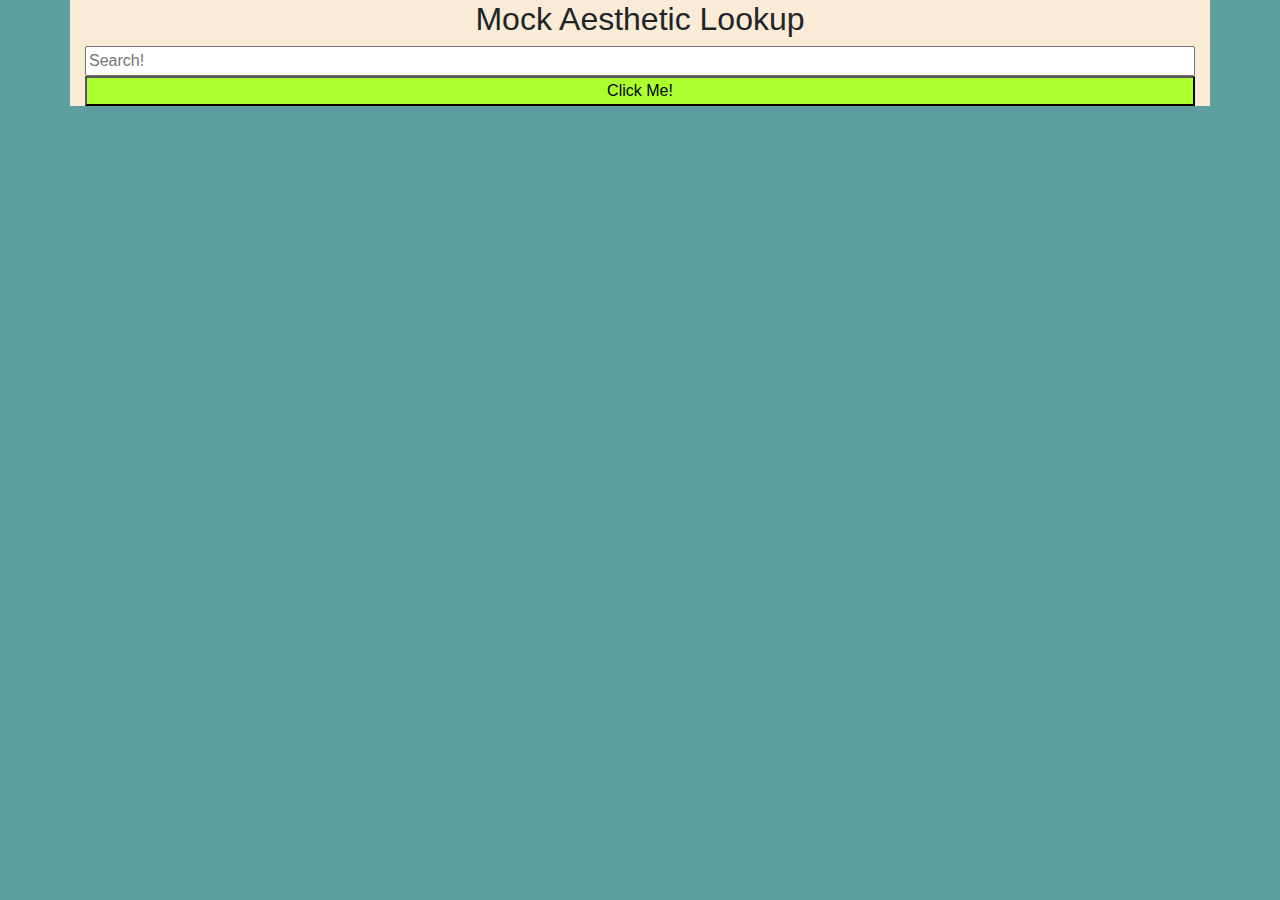
<file: Develop/index.html>
<!DOCTYPE html>
<html lang="en">
<head>
    <meta charset="UTF-8">
    <meta http-equiv="X-UA-Compatible" content="IE=edge">
    <meta name="viewport" content="width=device-width, initial-scale=1.0">
    <link
      rel="stylesheet"
      href="https://stackpath.bootstrapcdn.com/bootstrap/4.3.1/css/bootstrap.min.css"
    />
    <link rel="stylesheet" href="./assets/css/style.css">
    <title>Aesthetic loookup</title>
</head>
<body>
    <form class="container" id="locSearch">
        <h2>
            Mock Aesthetic Lookup
        </h2>
        <input type="text" placeholder="Search!" id="search">
        <button id="searchBtn">Click Me!</button>
    </form>
    <div id="searchResults"></div>
    <script src="https://cdnjs.cloudflare.com/ajax/libs/jquery/3.2.1/jquery.min.js"></script>
    <script src="./assets/js/script.js"></script>
</body>
</html>
</file>
<file: Develop/assets/css/style.css>
body{
    display:flex;
    background-color: cadetblue;
}

.container{
    display:flex;
    flex-direction: column;
    background-color: antiquewhite;
    margin:auto;
}

h2{
    display: flex;
    justify-content: center;
}

#searchBtn{
    background-color: greenyellow;
}
</file>
